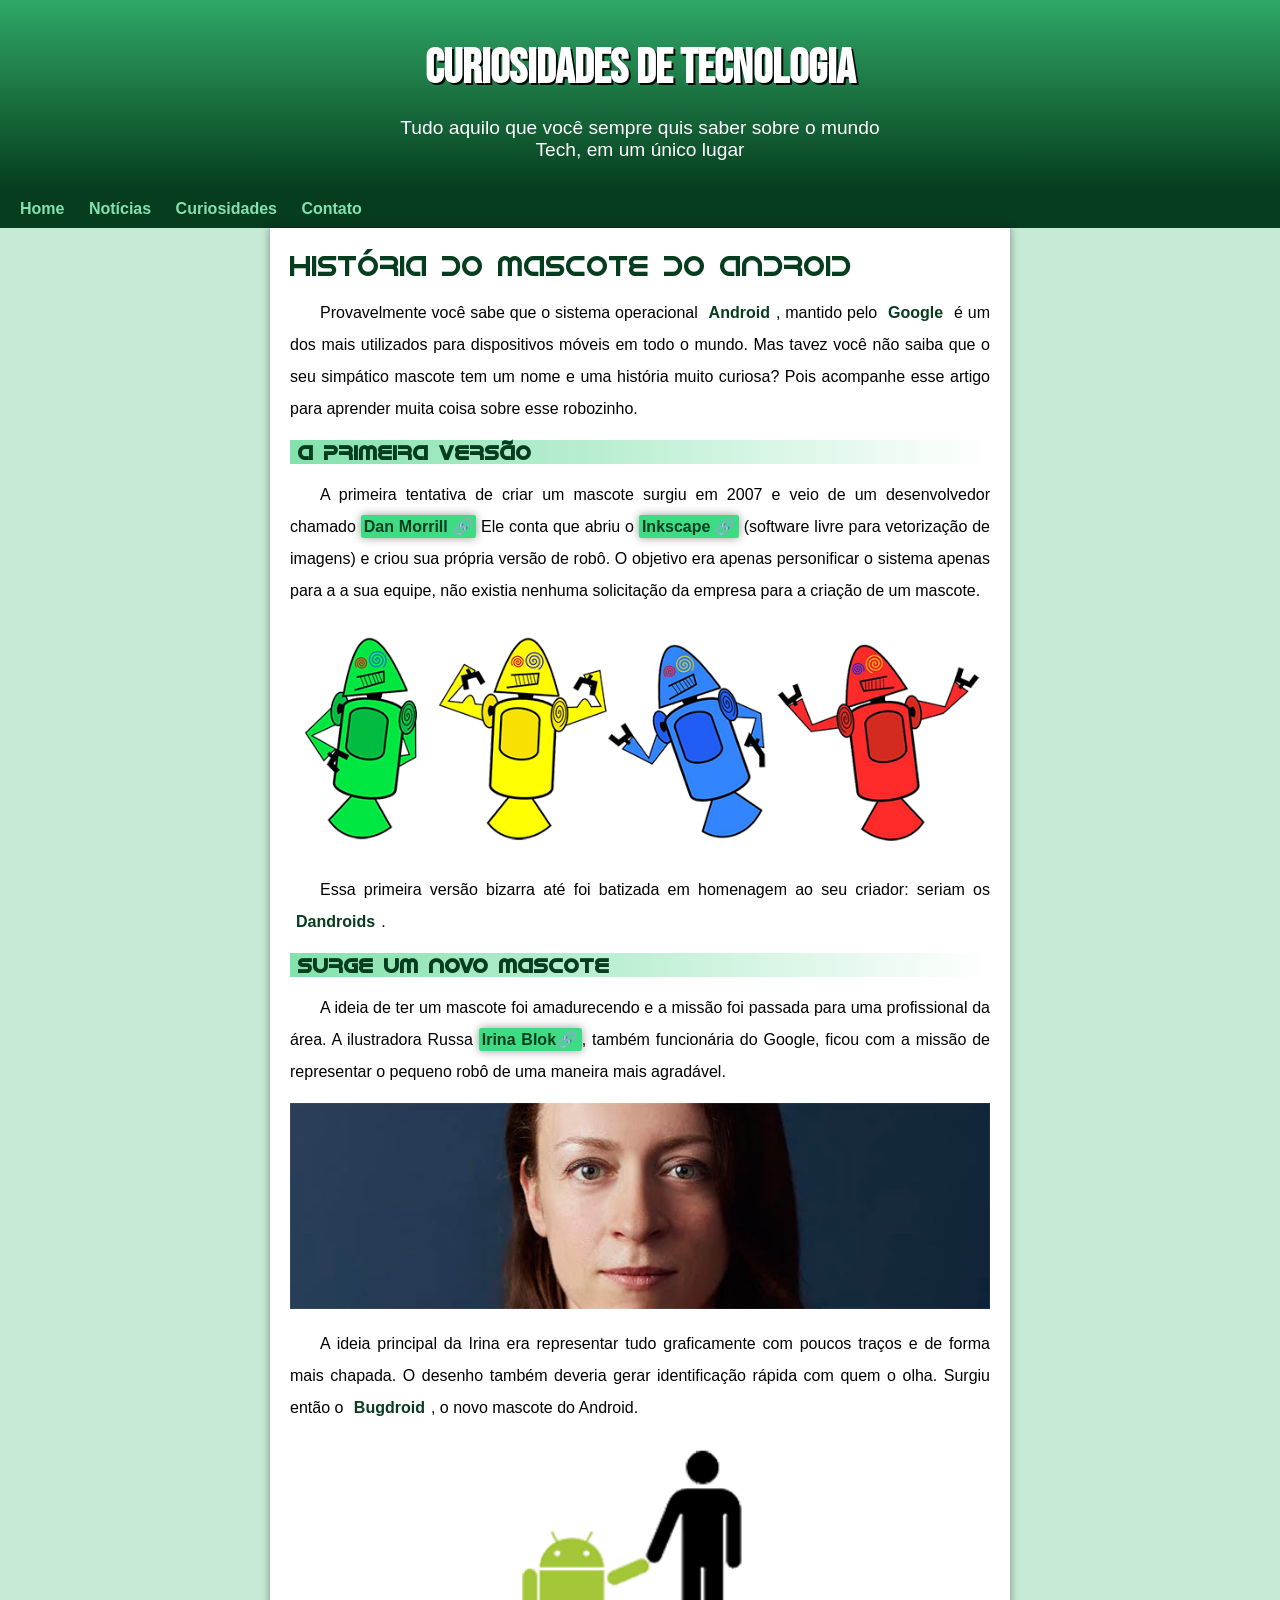
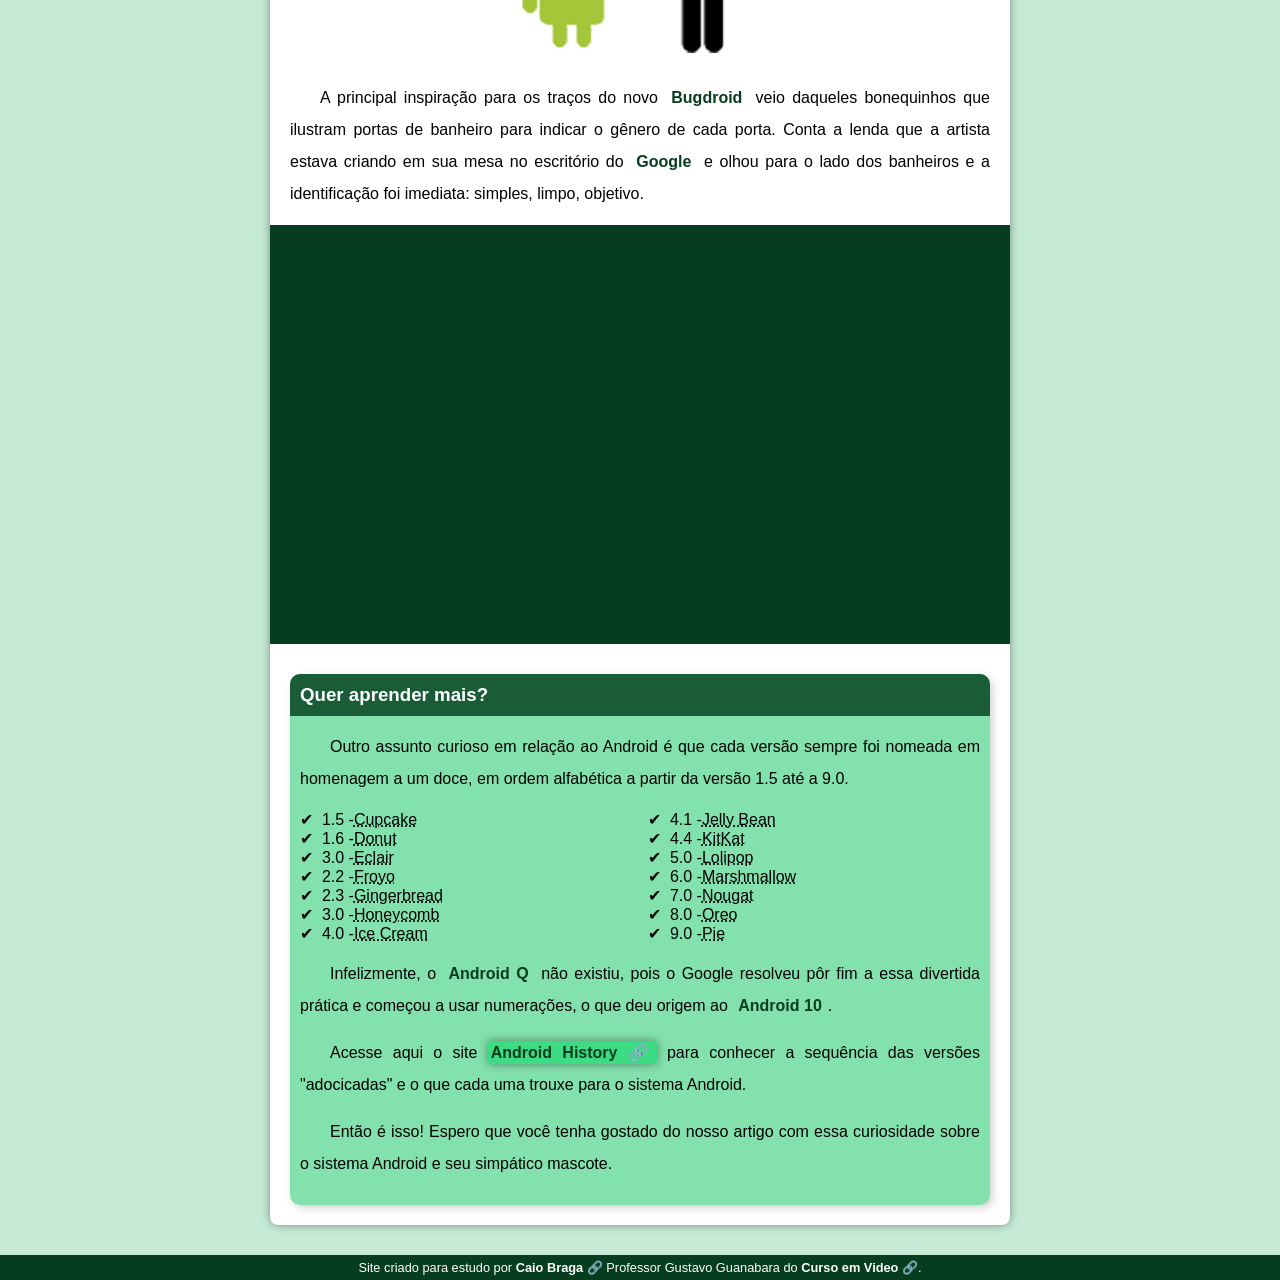
<file: index.html>
<!DOCTYPE html>
<html lang="pt-br">
<head>
    <meta charset="UTF-8">
    <meta name="viewport" content="width=device-width, initial-scale=1.0">
    <title>Como Surgil o Mascote do Android</title>
    <link rel="shortcut icon" href="imagens/favicon.ico" type="image/x-icon">
    <link rel="stylesheet" href="estilo/style.css">
</head>
<body>
<header>
    <h1>Curiosidades de Tecnologia</h1>
    <p>Tudo aquilo que você sempre quis saber sobre o mundo Tech, em um único lugar</p>
</header>
<nav>
    <a href="#">Home</a>
    <a href="#noticias">Notícias</a>
    <a href="#curiosidades">Curiosidades</a>
    <a href="#fale">Contato</a>
</nav>
<main>
    <article id="noticias">
        <h1>
            História do Mascote do Android
        </h1>


        <p>
            Provavelmente você sabe que o sistema operacional <strong>Android</strong>, mantido pelo <strong>Google</strong> é um dos mais utilizados para dispositivos móveis em todo o mundo. 
            Mas tavez você não saiba que o seu simpático mascote tem um nome e uma história muito curiosa? 
            Pois acompanhe esse artigo para aprender muita coisa sobre esse robozinho.
        </p>



        <h2>
            A primeira versão
        </h2>


        <p>
            A primeira tentativa de criar um mascote surgiu em 2007 e veio de um desenvolvedor chamado <a href="https://danmorrill.org/"target="blank">Dan Morrill 🔗</a>
            Ele conta que abriu o <a href="https://inkscape.org/pt-br/"target="blank">Inkscape 🔗</a> (software livre para vetorização de imagens) e criou sua própria versão de robô.
            O objetivo era apenas personificar o sistema apenas para a a sua equipe, não existia nenhuma solicitação da empresa para a criação de um mascote.
        </p>


        <picture>
            <source media="(max-width: 700px)" srcset="imagens/dan-droids-pq.png">
            <img src="imagens/dan-droids.png" alt="primeiro mascote androide">
        </picture>

        <p>
            Essa primeira versão bizarra até foi batizada em homenagem ao seu criador: seriam os <strong>Dandroids</strong>.
        </p>


        <h2>
            Surge um novo mascote
        </h2>

        <p>
            A ideia de ter um mascote foi amadurecendo e a missão foi passada para uma profissional da área.
            A ilustradora Russa <a href="https://www.irinablok.com/"target="blank">Irina Blok🔗</a>, também funcionária do Google, ficou com a missão de representar o pequeno robô de uma maneira mais agradável.
        </p>


        <picture>
            <source media="(max-width: 700px)" srcset="imagens/irina-blok-pq.jpg">
            <img src="imagens/irina-blok.jpg" alt="Irina Blok, criadora do Bugdroid">
        </picture>

        <p>
            A ideia principal da Irina era representar tudo graficamente com poucos traços e de forma mais chapada. 
            O desenho também deveria gerar identificação rápida com quem o olha. 
            Surgiu então o <strong>Bugdroid</strong>, o novo mascote do Android.
        </p>


       <img src="imagens/bugdroid.png" class="pequena" alt="Bugdroid">

       
       <p>
            A principal inspiração para os traços do novo <strong>Bugdroid</strong> veio daqueles bonequinhos que ilustram portas de banheiro para indicar o gênero de cada porta. 
            Conta a lenda que a artista estava criando em sua mesa no escritório do <strong>Google</strong> e olhou para o lado dos banheiros e a identificação foi imediata: simples, limpo, objetivo.
        </p>


        <div class="video">
            <iframe width="560" height="315" src="https://www.youtube.com/embed/l2UDgpLz20M?si=-ko0GPQe2jDXWa1t" title="YouTube video player" frameborder="0" allow="accelerometer; autoplay; clipboard-write; encrypted-media; gyroscope; picture-in-picture; web-share" allowfullscreen></iframe>
        </div>

         <aside id="curiosidades">

             <h3>
                 Quer aprender mais?
             </h3> 
    
            <p>
                Outro assunto curioso em relação ao Android é que cada versão sempre foi nomeada em homenagem a um doce, em ordem alfabética a partir da versão
             
            1.5 até a 9.0.
            </p>

    
            <ul>
                <li>1.5 -<abbr title="Bolo de copo">Cupcake</abbr></li>
                <li>1.6 -<abbr title="Rosquinha">Donut</abbr></li>
                <li>3.0 -<abbr title="Boba">Eclair</abbr></li>
                <li>2.2 -<abbr title="Iorgurte Congelado">Froyo</abbr></li>
                <li>2.3 -<abbr title="Biscoito deGengibre">Gingerbread<abbr></li>
                <li>3.0 -<abbr title="Favo de mel">Honeycomb</abbr></li>
                <li>4.0 -<abbr title="Sanduiche de Sorvete">Ice Cream</abbr></li>
                <li>4.1 -<abbr title="Jujuba">Jelly Bean</abbr></li>
                <li>4.4 -<abbr title="KitKat Nestle">KitKat</abbr></li>
                <li>5.0 -<abbr title="Pirulito">Lolipop</abbr></li>
                <li>6.0 -<abbr title="Marshmallow">Marshmallow</abbr></li>
                <li>7.0 -<abbr title="Torrone">Nougat</abbr></li>
                <li>8.0 -<abbr title="Oreo">Oreo</abbr></li>
                <li>9.0 -<abbr title="Torta">Pie</abbr></li>
            </ul>    
    
    
            <p>
                Infelizmente, o <strong>Android Q</strong> não existiu, pois o Google resolveu pôr fim a essa divertida prática e começou a usar numerações, o que deu origem ao <strong>Android 10</strong>.
            </p>
    
    
            <p>
                Acesse aqui o site <a href="https://www.android.com/intl/en_uk/history/"target="blank">Android History 🔗</a> para conhecer a sequência das versões "adocicadas" e o que cada uma trouxe para o sistema Android.
             
            </p>
            

        

        <p>
            Então é isso! Espero que você tenha gostado do nosso artigo com essa curiosidade sobre o sistema Android e seu simpático mascote.
        </p>
            </aside>       
    </article>
</main>
<footer id="fale">
    <p>Site criado para estudo por <a href="https://github.com/caiodiom
        "target="blank">Caio Braga 🔗</a> Professor Gustavo Guanabara do <a href="https://www.cursoemvideo.com/"target="blank">Curso em Video 🔗</a>.
    </p>
</footer>
</body>
</html>
</file>
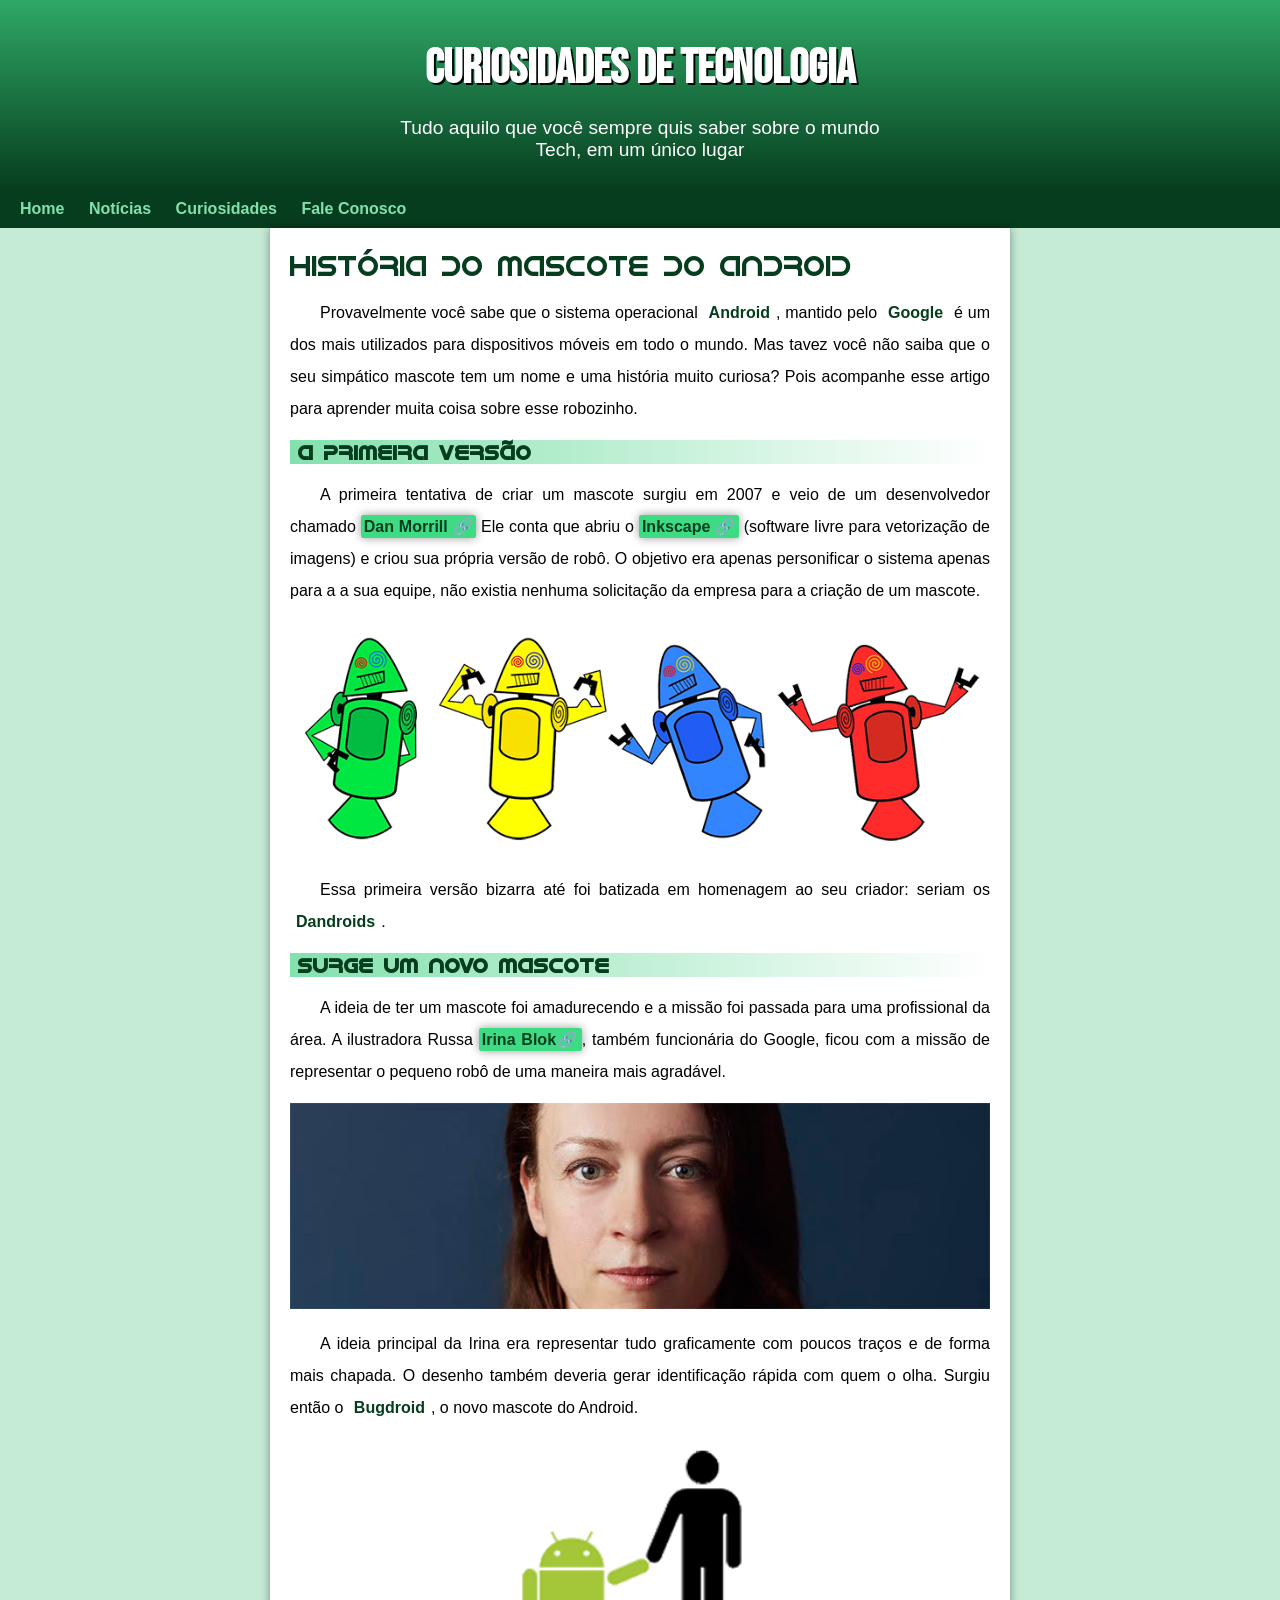
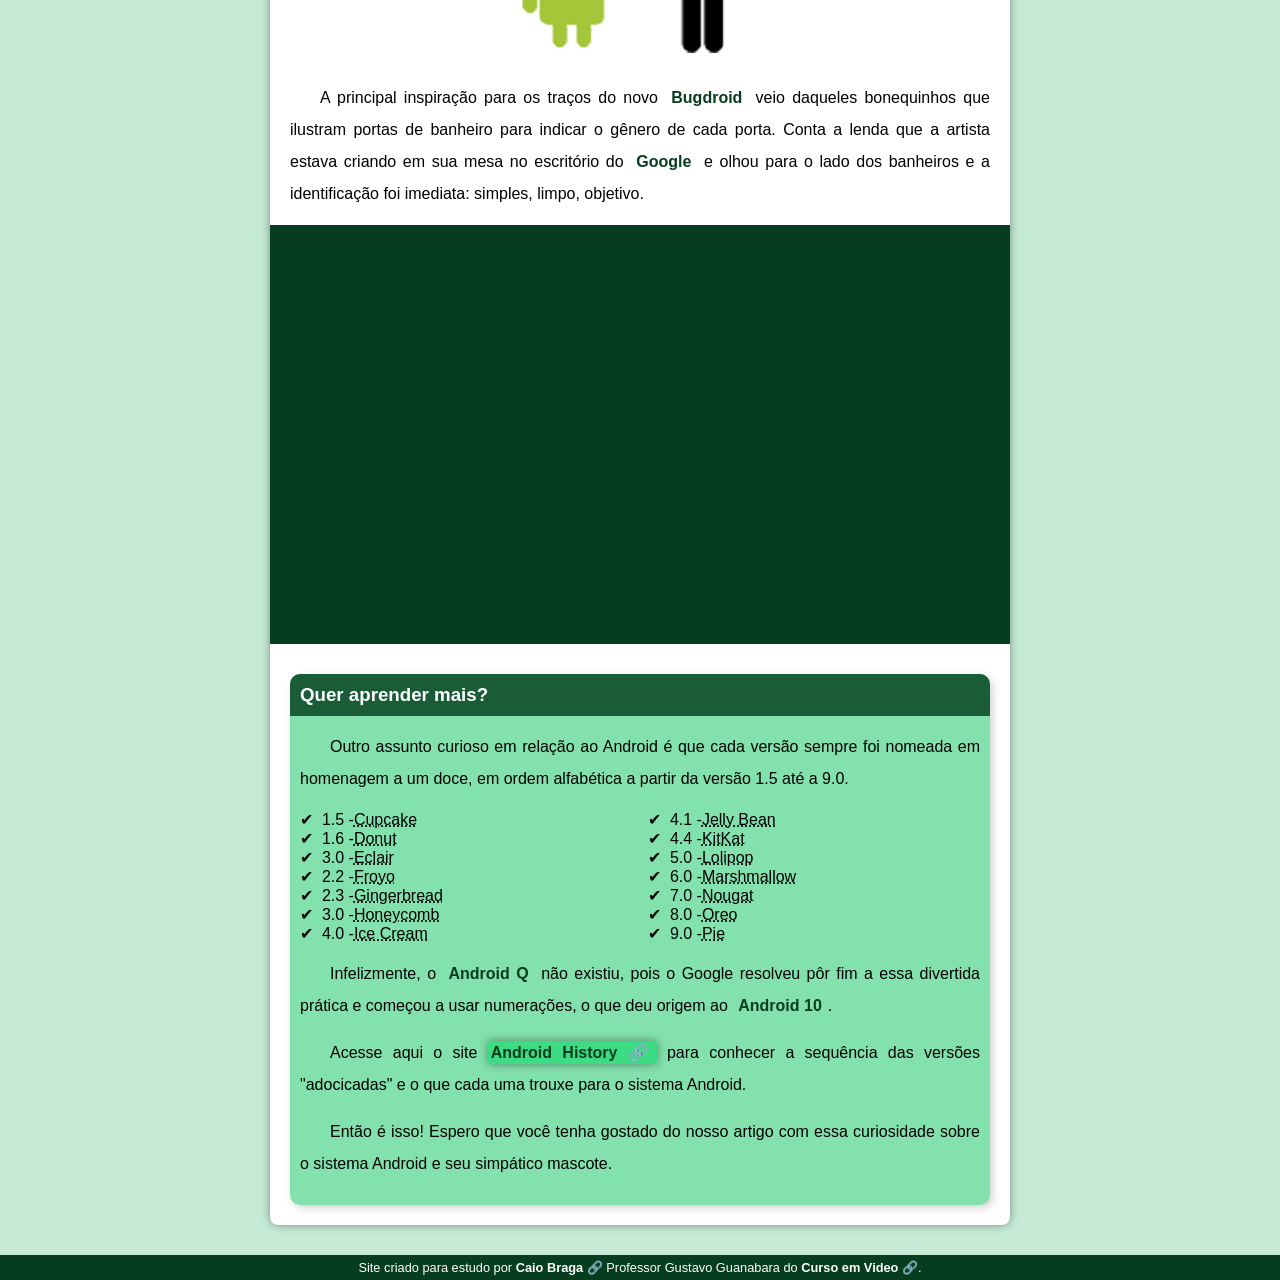
<file: index.html.html>
<!DOCTYPE html>
<html lang="pt-br">
<head>
    <meta charset="UTF-8">
    <meta name="viewport" content="width=device-width, initial-scale=1.0">
    <title>Como Surgil o Mascote do Android</title>
    <link rel="shortcut icon" href="imagens/favicon.ico" type="image/x-icon">
    <link rel="stylesheet" href="estilo/style.css">
</head>
<body>
<header>
    <h1>Curiosidades de Tecnologia</h1>
    <p>Tudo aquilo que você sempre quis saber sobre o mundo Tech, em um único lugar</p>
</header>
<nav>
    <a href="#">Home</a>
    <a href="#noticias">Notícias</a>
    <a href="#curiosidades">Curiosidades</a>
    <a href="#fale">Fale Conosco</a>
</nav>
<main>
    <article id="noticias">
        <h1>
            História do Mascote do Android
        </h1>


        <p>
            Provavelmente você sabe que o sistema operacional <strong>Android</strong>, mantido pelo <strong>Google</strong> é um dos mais utilizados para dispositivos móveis em todo o mundo. 
            Mas tavez você não saiba que o seu simpático mascote tem um nome e uma história muito curiosa? 
            Pois acompanhe esse artigo para aprender muita coisa sobre esse robozinho.
        </p>



        <h2>
            A primeira versão
        </h2>


        <p>
            A primeira tentativa de criar um mascote surgiu em 2007 e veio de um desenvolvedor chamado <a href="https://danmorrill.org/"target="blank">Dan Morrill 🔗</a>
            Ele conta que abriu o <a href="https://inkscape.org/pt-br/"target="blank">Inkscape 🔗</a> (software livre para vetorização de imagens) e criou sua própria versão de robô.
            O objetivo era apenas personificar o sistema apenas para a a sua equipe, não existia nenhuma solicitação da empresa para a criação de um mascote.
        </p>


        <picture>
            <source media="(max-width: 700px)" srcset="imagens/dan-droids-pq.png">
            <img src="imagens/dan-droids.png" alt="primeiro mascote androide">
        </picture>

        <p>
            Essa primeira versão bizarra até foi batizada em homenagem ao seu criador: seriam os <strong>Dandroids</strong>.
        </p>


        <h2>
            Surge um novo mascote
        </h2>

        <p>
            A ideia de ter um mascote foi amadurecendo e a missão foi passada para uma profissional da área.
            A ilustradora Russa <a href="https://www.irinablok.com/"target="blank">Irina Blok🔗</a>, também funcionária do Google, ficou com a missão de representar o pequeno robô de uma maneira mais agradável.
        </p>


        <picture>
            <source media="(max-width: 700px)" srcset="imagens/irina-blok-pq.jpg">
            <img src="imagens/irina-blok.jpg" alt="Irina Blok, criadora do Bugdroid">
        </picture>

        <p>
            A ideia principal da Irina era representar tudo graficamente com poucos traços e de forma mais chapada. 
            O desenho também deveria gerar identificação rápida com quem o olha. 
            Surgiu então o <strong>Bugdroid</strong>, o novo mascote do Android.
        </p>


       <img src="imagens/bugdroid.png" class="pequena" alt="Bugdroid">

       
       <p>
            A principal inspiração para os traços do novo <strong>Bugdroid</strong> veio daqueles bonequinhos que ilustram portas de banheiro para indicar o gênero de cada porta. 
            Conta a lenda que a artista estava criando em sua mesa no escritório do <strong>Google</strong> e olhou para o lado dos banheiros e a identificação foi imediata: simples, limpo, objetivo.
        </p>


        <div class="video">
            <iframe width="560" height="315" src="https://www.youtube.com/embed/l2UDgpLz20M?si=-ko0GPQe2jDXWa1t" title="YouTube video player" frameborder="0" allow="accelerometer; autoplay; clipboard-write; encrypted-media; gyroscope; picture-in-picture; web-share" allowfullscreen></iframe>
        </div>

         <aside id="curiosidades">

             <h3>
                 Quer aprender mais?
             </h3> 
    
            <p>
                Outro assunto curioso em relação ao Android é que cada versão sempre foi nomeada em homenagem a um doce, em ordem alfabética a partir da versão
             
            1.5 até a 9.0.
            </p>

    
            <ul>
                <li>1.5 -<abbr title="Bolo de copo">Cupcake</abbr></li>
                <li>1.6 -<abbr title="Rosquinha">Donut</abbr></li>
                <li>3.0 -<abbr title="Boba">Eclair</abbr></li>
                <li>2.2 -<abbr title="Iorgurte Congelado">Froyo</abbr></li>
                <li>2.3 -<abbr title="Biscoito deGengibre">Gingerbread<abbr></li>
                <li>3.0 -<abbr title="Favo de mel">Honeycomb</abbr></li>
                <li>4.0 -<abbr title="Sanduiche de Sorvete">Ice Cream</abbr></li>
                <li>4.1 -<abbr title="Jujuba">Jelly Bean</abbr></li>
                <li>4.4 -<abbr title="KitKat Nestle">KitKat</abbr></li>
                <li>5.0 -<abbr title="Pirulito">Lolipop</abbr></li>
                <li>6.0 -<abbr title="Marshmallow">Marshmallow</abbr></li>
                <li>7.0 -<abbr title="Torrone">Nougat</abbr></li>
                <li>8.0 -<abbr title="Oreo">Oreo</abbr></li>
                <li>9.0 -<abbr title="Torta">Pie</abbr></li>
            </ul>    
    
    
            <p>
                Infelizmente, o <strong>Android Q</strong> não existiu, pois o Google resolveu pôr fim a essa divertida prática e começou a usar numerações, o que deu origem ao <strong>Android 10</strong>.
            </p>
    
    
            <p>
                Acesse aqui o site <a href="https://www.android.com/intl/en_uk/history/"target="blank">Android History 🔗</a> para conhecer a sequência das versões "adocicadas" e o que cada uma trouxe para o sistema Android.
             
            </p>
            

        

        <p>
            Então é isso! Espero que você tenha gostado do nosso artigo com essa curiosidade sobre o sistema Android e seu simpático mascote.
        </p>
            </aside>       
    </article>
</main>
<footer id="fale">
    <p>Site criado para estudo por <a href="https://github.com/caiodiom
        "target="blank">Caio Braga 🔗</a> Professor Gustavo Guanabara do <a href="https://www.cursoemvideo.com/"target="blank">Curso em Video 🔗</a>.
    </p>
</footer>
</body>
</html>
</file>
<file: estilo/style.css>
@charset "UTF-8";

@import url('https://fonts.googleapis.com/css2?family=Bebas+Neue&display=swap');

@font-face {
    font-family: 'Android';
    src: url('../fontes/idroid.otf') format('opentype');
    font-weight: normal;
}


:root {
    --cor0: #c5ebd6;
    --cor1: #83e1ad;
    --cor2: #3ddc84;
    --cor3: #2fa866;
    --cor4: #1a5c37;
    --cor5: #063d1e;

    --fonte-padrao: Arial, Verdana, Helvetica, sans-serif;
    --fonte-destaque:'Bebas Neue', sans-serif; 
    --fonte-android: 'Android', cursive;          
}

* {
    margin: 0px;
    padding: 0px;
}


body {
    background-color: var(--cor0);
    font-family: var(--fonte-padrao);
}


header {
    background-image:linear-gradient(to bottom, var(--cor3), var(--cor5));
    min-height: 150px;
    text-align: center;
    padding-top: 40px;
}

header  h1 {
    color: white;
    font-family: var(--fonte-destaque);
    font-size: 3em;
    margin-bottom: 20px;
    text-shadow: 2px 2px 0px rgba(0, 0, 0, 0.932);

    
}

header  p {
    font-family: var(--fonte-padrao);
    font-size: 1.2em;
    color: white;
    max-width: 500px;
    margin: auto;
    padding-left: 10px;
    padding-right: 10px;
    padding-bottom: 20px;
    

    

}

nav {
    background-color: var(--cor5);
    padding: 10px;
    box-shadow: 0px,7px 7px rgba(0, 0, 0, 0.192);
}
nav a {

color: var(--cor1);
padding: 10px;
text-decoration: none;
border-radius: 6px;
font-weight: bold;
transition-duration: .5s;

}
nav a:hover {
    background-color: var(--cor3);
    color: var(--cor5);

}

main {
    min-width: 0px;
    max-width: 700px;
    background-color: white;
    margin: auto;
    padding: 20px;
    box-shadow: 0px 0px 10px rgba(0, 0, 0, 0.400);
    margin-bottom: 30px;
    border-radius: 0px 0px 8px 8px;


}

main  h1 { 
    color: var(--cor5);
    font-family: var(--fonte-android);
    font-weight: normal;
    font-size: 1.8em;
}

main  h2 {
    font-family: var(--fonte-android);
    color: var(--cor5);
    font-size: 1.3em;
    background-image: linear-gradient(to right, var(--cor1), transparent);
    text-indent: 8px;

}

main p {
    margin: 15px 0px;   
    text-align: justify;
    text-indent: 30px;
    font-size: 1em;
    line-height: 2em;
}

main strong {
    color: var(--cor5);
    font-weight: bold;
    padding: 2px 6px;
}
main a {
    text-decoration: none;
    font-weight: bold;
    color: var(--cor5);
    background-color: var(--cor2);
    border-radius: 2px;
    box-shadow: 0px 0px 10px rgba(0, 0, 0, 0.400);
    padding: 3px;
}

main a:hover {
    text-decoration: underline;
    color: var(--cor3);
}

main img { 
    width: 100%;
}
main img.pequena {
    max-width: 350px;
    margin: auto;
    display: block;
}

div.video {
    background-color: var(--cor5);
    margin: 0px -20px 30px -20px;
    padding: 20px;
    padding-bottom: 57%;
    position: relative;
    
} 

div.video iframe {
position: absolute;
top: 5%;
left: 5%;
width: 90%;
height: 90%;

}

aside h3 {
    background-color: var(--cor4);
    color: white;
    padding: 10px;
    margin: -10px -10px 0px -10px;
    border-radius: 10px 10px 0px 0px;
}

aside {
    background-color: var(--cor1);
    padding: 10px;
    border-radius: 10px;
    box-shadow: 3px 3px 8px rgba(0, 0, 0, 0.171);
}
aside ul {
    list-style-type: '\2714\00a0\00a0';
    list-style-position: inside;
    columns: 2;

}

footer {
    background-color: var(--cor5);
    color: white;
    text-align: center;
    font-size: 0.8em;
    padding: 5px;
}

footer a {

    color: white;
    font-weight: bolder;
    text-decoration: none;
}
footer a:hover {
    text-decoration: underline;
    color: var(--cor1);

}
</file>
